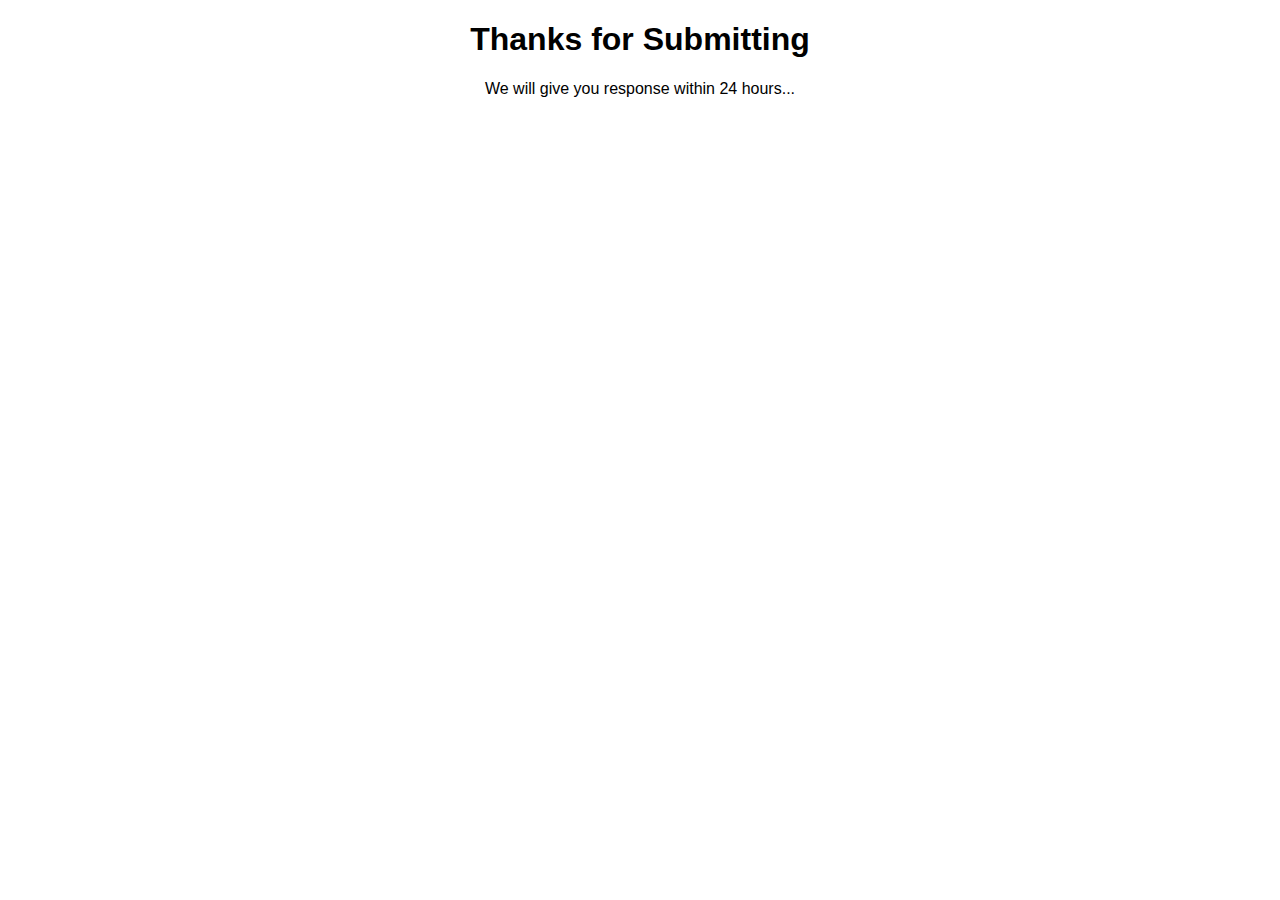
<file: submit.html>
<!DOCTYPE html>
<html lang="en">
<head>
    <meta charset="UTF-8">
    <meta http-equiv="X-UA-Compatible" content="IE=edge">
    <meta name="viewport" content="width=device-width, initial-scale=1.0">
    <title>Submit</title>
    <style>
        h1{
            font-family: sans-serif;
        }
        p{
            font-family: sans-serif;
        }
    </style>
</head>
<body>
    <center>
        <h1>Thanks for Submitting</h1>
        <p>We will give you response within 24 hours...</p>
    </center>
</body>
</html>
</file>
